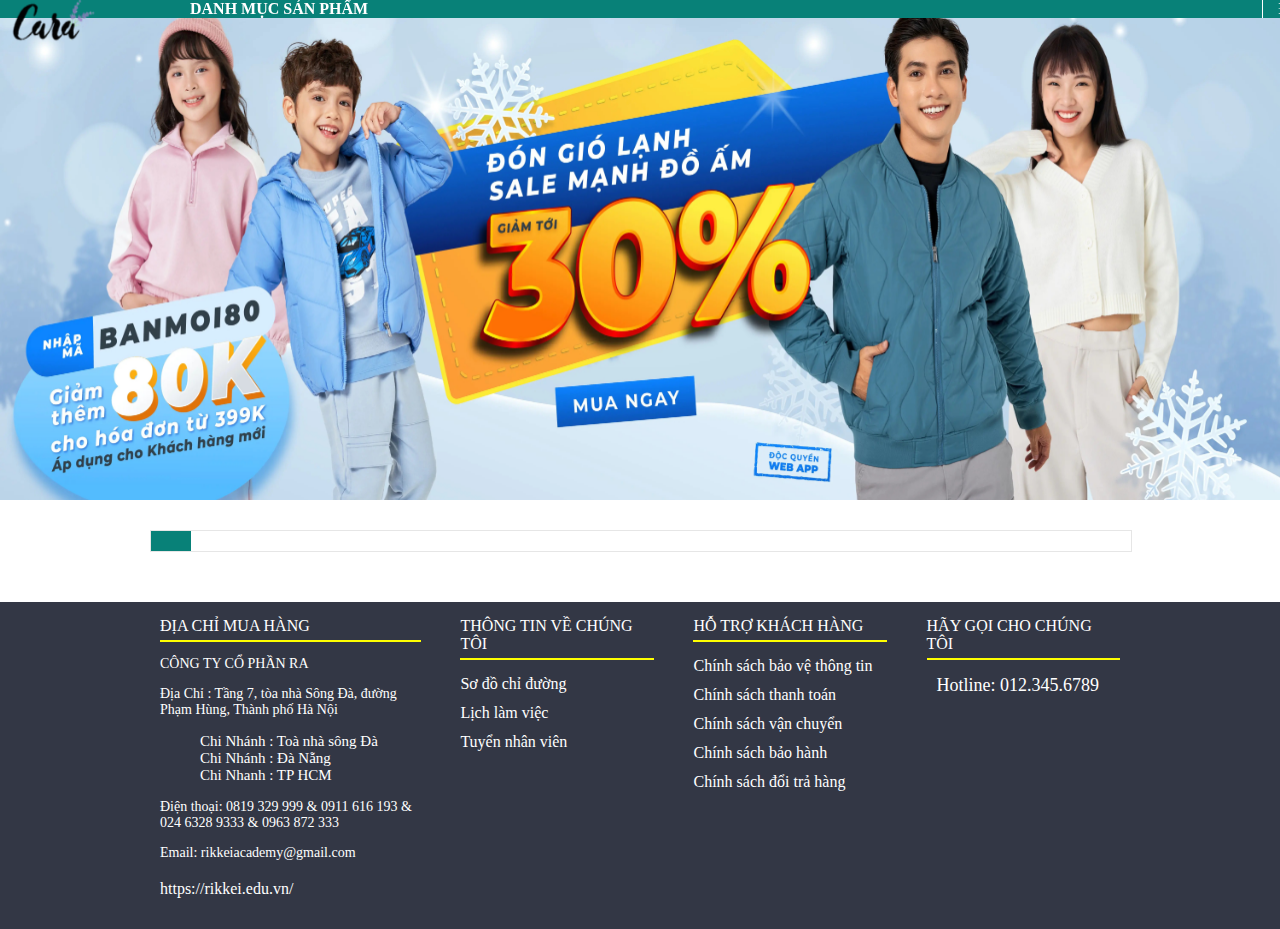
<file: user/page/index.html>
<!DOCTYPE html>
<html lang="en">
  <head>
    <meta charset="UTF-8" />
    <meta name="viewport" content="width=device-width, initial-scale=1.0" />
    <title>Document</title>
    <link
      rel="stylesheet"
      href="https://cdnjs.cloudflare.com/ajax/libs/font-awesome/6.4.2/css/all.min.css"
      integrity="sha512-z3gLpd7yknf1YoNbCzqRKc4qyor8gaKU1qmn+CShxbuBusANI9QpRohGBreCFkKxLhei6S9CQXFEbbKuqLg0DA=="
      crossorigin="anonymous"
      referrerpolicy="no-referrer"
    />
    <link
      href="https://cdn.jsdelivr.net/npm/bootstrap@5.0.2/dist/css/bootstrap.min.css"
      rel="stylesheet"
      integrity="sha384-EVSTQN3/azprG1Anm3QDgpJLIm9Nao0Yz1ztcQTwFspd3yD65VohhpuuCOmLASjC"
      crossorigin="anonymous"
    />
    <!-- <link
      href="https://cdn.jsdelivr.net/npm/sweetalert2@11.10.0/dist/sweetalert2.min.css"
      rel="stylesheet"
    /> -->
    <link rel="stylesheet" href="./index.css" />
  </head>

  <body>
    <div class="container-main">
      <div class="container-header">
        <div class="container-header-img">
          <div class="icon-main">
            <img src="../img/logo.png" alt="" />
          </div>
        </div>
        <!-- <div class="container-header-input">
                <input type="text" placeholder="Nhập từ khóa tìm kiếm">
                <i class="fa-solid fa-magnifying-glass"></i>
            </div> -->
      </div>
      <div class="container-body">
        <div class="body-navbar">
          <div class="body-navbar-list" id="navbar-list">
            <i class="fa-solid fa-bars"></i>
            <div onclick="handleReloadProduct()">DANH MỤC SẢN PHẨM</div>
            <div class="dropdown-content" id="dropdown"></div>
          </div>

          <div class="body-navbar-user">
            <div class="lg-rg">
              <a href="./register/register.html">Đăng kí</a>
              <a href="./login/login.html">Đăng nhập</a>
            </div>
          </div>
        </div>
        <div id="snackbar"></div>
        <div class="body-slide">
          <div class="body-slide-slize">
            <div class="slide-img">
              <img name="slide" width="100%" height="100%" />
            </div>
          </div>
        </div>
        <div class="body-items">
          <!-- <div class="body-navbar-list" id="navbar-list">
                    <i class="fa-solid fa-bars"></i>
                    <div onclick="handleReloadProduct()">DANH MỤC SẢN PHẨM</div>
                    <div class="dropdown-content" id="dropdown">
                    </div>
                </div> -->

          <div class="category-name">
            <div class="category-type"></div>
          </div>
          <div class="items" id="items"></div>
        </div>
      </div>
      <div class="container-footer">
        <div class="footer-item">
          <div class="ft-flex">
            <div class="ft-flex-item">
              <div class="ft-h">ĐỊA CHỈ MUA HÀNG</div>
              <div class="ft-desc">
                <p class="ft-desc-h">CÔNG TY CỔ PHẦN RA</p>
                <p>
                  Địa Chỉ : Tầng 7, tòa nhà Sông Đà, đường Phạm Hùng, Thành phố
                  Hà Nội
                </p>
                <ul>
                  <li>Chi Nhánh : Toà nhà sông Đà</li>
                  <li>Chi Nhánh : Đà Nẵng</li>
                  <li>Chi Nhanh : TP HCM</li>
                </ul>
                <p>
                  Điện thoại: 0819 329 999 & 0911 616 193 & 024 6328 9333 & 0963
                  872 333
                </p>
                <p>Email: rikkeiacademy@gmail.com</p>
                <div>https://rikkei.edu.vn/</div>
              </div>
            </div>
            <div class="ft-flex-item">
              <div class="ft-h">THÔNG TIN VỀ CHÚNG TÔI</div>
              <div class="ft-desc">
                <div>Sơ đồ chỉ đường</div>
                <div>Lịch làm việc</div>
                <div>Tuyển nhân viên</div>
              </div>
            </div>
            <div class="ft-flex-item">
              <div class="ft-h">HỖ TRỢ KHÁCH HÀNG</div>
              <div class="ft-desc">
                <div>Chính sách bảo vệ thông tin</div>
                <div>Chính sách thanh toán</div>
                <div>Chính sách vận chuyển</div>
                <div>Chính sách bảo hành</div>
                <div>Chính sách đổi trả hàng</div>
              </div>
            </div>
            <div class="ft-flex-item">
              <div class="ft-h">HÃY GỌI CHO CHÚNG TÔI</div>
              <div class="ft-desc">
                <div class="item-hotline">
                  <i class="fa-solid fa-phone"></i>
                  <div class="hotline">Hotline: 012.345.6789</div>
                </div>
              </div>
            </div>
          </div>
        </div>
      </div>
    </div>
  </body>
  <script
    src="https://cdn.jsdelivr.net/npm/bootstrap@5.0.2/dist/js/bootstrap.bundle.min.js"
    integrity="sha384-MrcW6ZMFYlzcLA8Nl+NtUVF0sA7MsXsP1UyJoMp4YLEuNSfAP+JcXn/tWtIaxVXM"
    crossorigin="anonymous"
  ></script>
  <script src="https://code.jquery.com/jquery-3.6.4.slim.min.js"></script>
  <script src="https://cdn.jsdelivr.net/npm/@popperjs/core@2.10.2/dist/umd/popper.min.js"></script>
  <script src="index.js"></script>
</html>
</file>
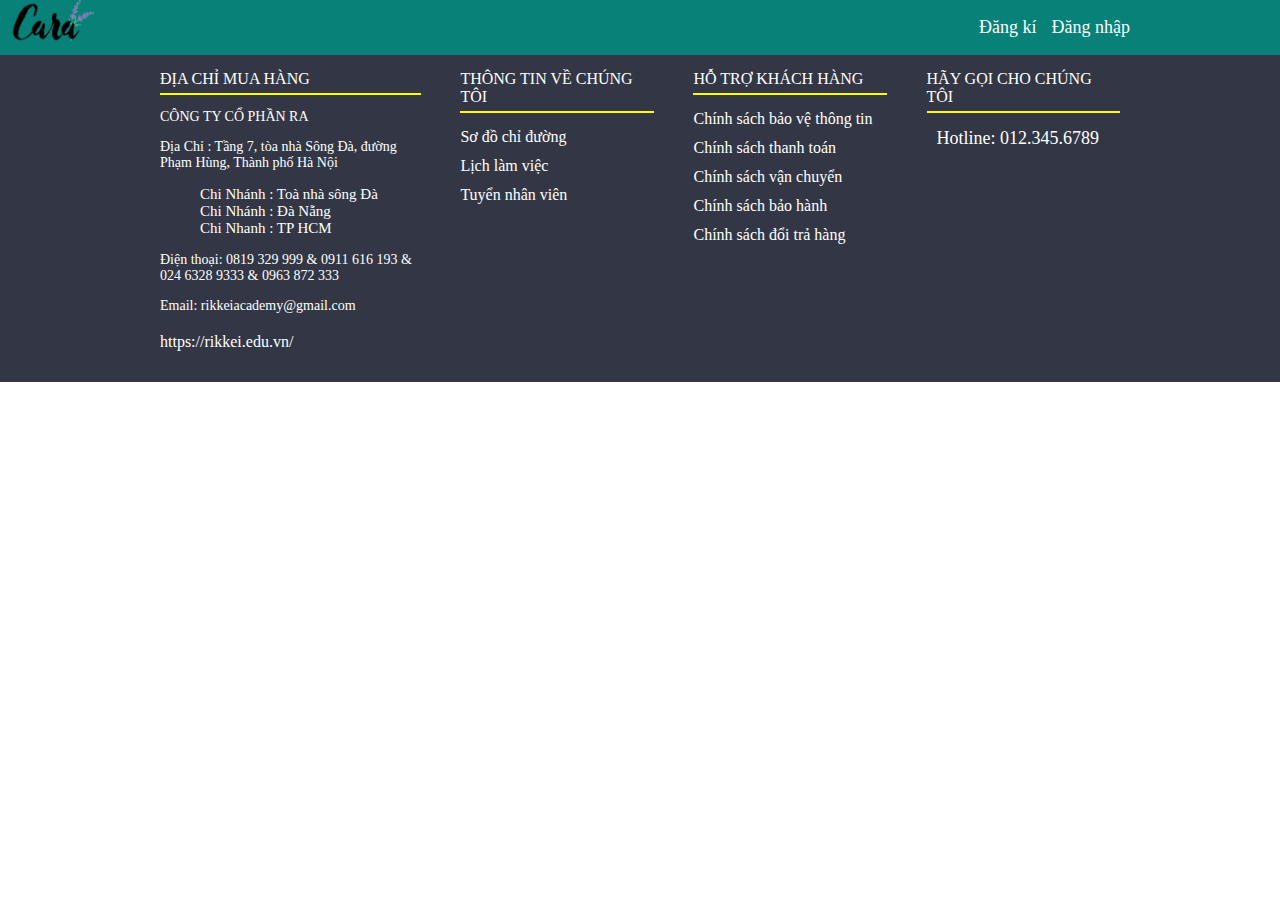
<file: user/page/product.html>
<!DOCTYPE html>
<html lang="en">
  <head>
    <meta charset="UTF-8" />
    <meta name="viewport" content="width=device-width, initial-scale=1.0" />
    <link rel="stylesheet" href="https://cdnjs.cloudflare.com/ajax/libs/font-awesome/6.4.2/css/all.min.css"
        integrity="sha512-z3gLpd7yknf1YoNbCzqRKc4qyor8gaKU1qmn+CShxbuBusANI9QpRohGBreCFkKxLhei6S9CQXFEbbKuqLg0DA=="
        crossorigin="anonymous" referrerpolicy="no-referrer" />
    <link rel="stylesheet" href="./product.css">
    <title>Document</title>
  </head>
  <body>
    <div class="container-main">
      <div class="container-header">
        <div class="container-header-img">
          <div class="icon-main" onclick="handleReloadProduct()">
            <img src="../img/logo.png" alt="" />
          </div>
        </div>
        <!-- <div class="container-header-input">
                <input type="text" placeholder="Nhập từ khóa tìm kiếm">
                <i class="fa-solid fa-magnifying-glass"></i>
            </div> -->
      </div>

      <div id="snackbar"></div>

      <div class="container-body">
        <div class="body-navbar">
            <div class="body-navbar-user">
                <div class="lg-rg">
                    <a href="./register/register.html">Đăng kí</a>
                    <a href="./login/login.html">Đăng nhập</a>
                </div>
                
            </div>
        </div>
    </div>
    </div>

    <div class="main" id="main-detail">

    </div>

    <div class="container-footer">
        <div class="footer-item">
            <div class="ft-flex">
                <div class="ft-flex-item">
                    <div class="ft-h">ĐỊA CHỈ MUA HÀNG</div>
                    <div class="ft-desc">
                        <p class="ft-desc-h">CÔNG TY CỔ PHẦN RA</p>
                        <p>Địa Chỉ : Tầng 7, tòa nhà Sông Đà, đường Phạm Hùng, Thành phố Hà Nội
                        </p>
                        <ul>
                            <li>Chi Nhánh : Toà nhà sông Đà </li>
                            <li>Chi Nhánh : Đà Nẵng</li>
                            <li>Chi Nhanh : TP HCM</li>
                        </ul>
                        <p>Điện thoại: 0819 329 999 & 0911 616 193 & 024 6328 9333 & 0963 872 333 </p>
                        <p>Email: rikkeiacademy@gmail.com</p>
                        <div>https://rikkei.edu.vn/</div>
                    </div>
                </div>
                <div class="ft-flex-item">
                    <div class="ft-h">THÔNG TIN VỀ CHÚNG TÔI</div>
                    <div class="ft-desc">
                        <div>Sơ đồ chỉ đường</div>
                        <div>Lịch làm việc</div>
                        <div>Tuyển nhân viên</div>
                    </div>
                </div>
                <div class="ft-flex-item">
                    <div class="ft-h">HỖ TRỢ KHÁCH HÀNG</div>
                    <div class="ft-desc">
                        <div>Chính sách bảo vệ thông tin</div>
                        <div>Chính sách thanh toán</div>
                        <div>Chính sách vận chuyển</div>
                        <div>Chính sách bảo hành</div>
                        <div>Chính sách đổi trả hàng</div>
                    </div>
                </div>
                <div class="ft-flex-item">
                    <div class="ft-h">HÃY GỌI CHO CHÚNG TÔI</div>
                    <div class="ft-desc">
                        <div class="item-hotline">
                            <i class="fa-solid fa-phone"></i>
                            <div class="hotline">Hotline: 012.345.6789</div>
                        </div>
                    </div>
                </div>
            </div>
        </div>
    </div>
  </body>
  <script src="./product.js"></script>
</html>
</file>
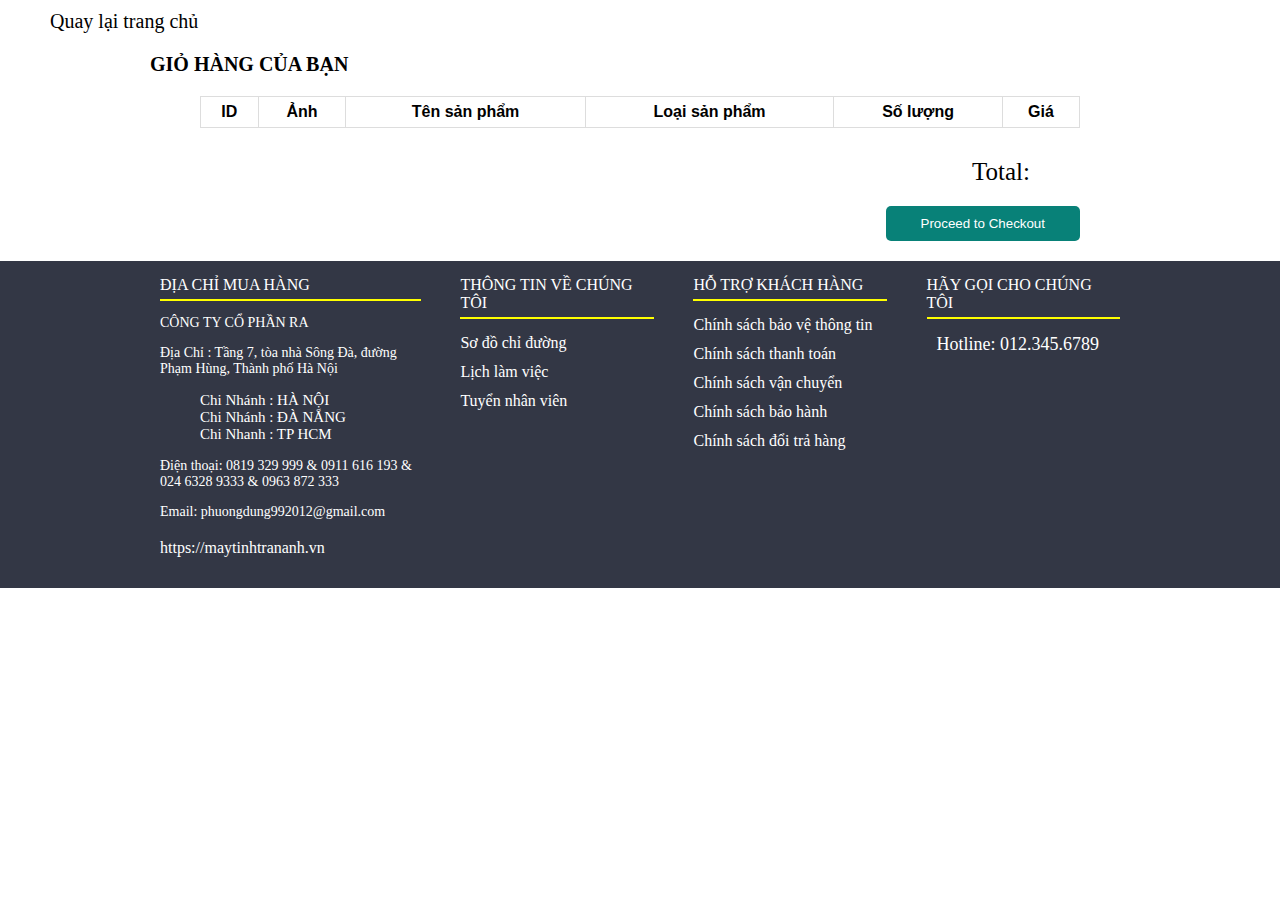
<file: user/page/store/cart.html>
<!DOCTYPE html>
<html lang="en">

<head>
    <meta charset="UTF-8">
    <meta name="viewport" content="width=device-width, initial-scale=1.0">
    <link rel="stylesheet" href="https://cdnjs.cloudflare.com/ajax/libs/font-awesome/6.4.2/css/all.min.css"
        integrity="sha512-z3gLpd7yknf1YoNbCzqRKc4qyor8gaKU1qmn+CShxbuBusANI9QpRohGBreCFkKxLhei6S9CQXFEbbKuqLg0DA=="
        crossorigin="anonymous" referrerpolicy="no-referrer" />
    <title>Document</title>
    <link rel="stylesheet" href="cart.css">
</head>

<body>
    <div class="container-main">
        <!-- <div class="container-header">
            <div class="container-header-img">
                <div class="icon-main">
                    <img src="../../img/logo.png" alt="">
                </div>
                
            </div>
             <div class="container-header-input">
                <input type="text" placeholder="Nhập từ khóa tìm kiếm">
                <i class="fa-solid fa-magnifying-glass"></i>
            </div> -->
        <!-- </div>  -->
        <div class="container-body">
            <div id="snackbar"></div>
            <div class="return">
                <a href="../index.html">
                    <i class="fa-solid fa-arrow-left"></i>
                    <span>Quay lại trang chủ</span>
                </a>
                
            </div>
            <div class="cart-name">GIỎ HÀNG CỦA BẠN</div>
            <div class="cart-table">
                <table>
                    <thead>
                        <tr>
                            <th>ID</th>
                            <th>Ảnh</th>
                            <th>Tên sản phẩm</th>
                            <th>Loại sản phẩm</th>
                            <th>Số lượng</th>
                            <th>Giá</th>
                        </tr>
                    </thead>
                    <tbody id="tbody">
                    </tbody>
                </table>
                <div class="total">
                    <div class="total-t">Total: </div>
                    <div class="total-count"></div>
                </div>
                <div class="btn-checkout">
                    <button onclick="submitCheckout()">Proceed to Checkout</button>
                </div>
            </div>
        </div>
        <div class="container-footer">
            <div class="footer-item">
                <div class="ft-flex">
                    <div class="ft-flex-item">
                        <div class="ft-h">ĐỊA CHỈ MUA HÀNG</div>
                        <div class="ft-desc">
                            <p class="ft-desc-h">CÔNG TY CỔ PHẦN RA</p>
                            <p>Địa Chỉ : Tầng 7, tòa nhà Sông Đà, đường Phạm Hùng, Thành phố Hà Nội
                            </p>
                            <ul>
                                <li>Chi Nhánh : HÀ NỘI </li>
                                <li>Chi Nhánh : ĐÀ NẴNG</li>
                                <li>Chi Nhanh : TP HCM</li>
                            </ul>
                            <p>Điện thoại: 0819 329 999 & 0911 616 193 & 024 6328 9333 & 0963 872 333 </p>
                            <p>Email: phuongdung992012@gmail.com</p>
                            <div>https://maytinhtrananh.vn</div>
                        </div>
                    </div>
                    <div class="ft-flex-item">
                        <div class="ft-h">THÔNG TIN VỀ CHÚNG TÔI</div>
                        <div class="ft-desc">
                            <div>Sơ đồ chỉ đường</div>
                            <div>Lịch làm việc</div>
                            <div>Tuyển nhân viên</div>
                        </div>
                    </div>
                    <div class="ft-flex-item">
                        <div class="ft-h">HỖ TRỢ KHÁCH HÀNG</div>
                        <div class="ft-desc">
                            <div>Chính sách bảo vệ thông tin</div>
                            <div>Chính sách thanh toán</div>
                            <div>Chính sách vận chuyển</div>
                            <div>Chính sách bảo hành</div>
                            <div>Chính sách đổi trả hàng</div>
                        </div>
                    </div>
                    <div class="ft-flex-item">
                        <div class="ft-h">HÃY GỌI CHO CHÚNG TÔI</div>
                        <div class="ft-desc">
                            <div class="item-hotline">
                                <i class="fa-solid fa-phone"></i>
                                <div class="hotline">Hotline: 012.345.6789</div>
                            </div>
                        </div>
                    </div>
                </div>
            </div>
        </div>
    </div>
    <div id="overlay">
        <div class="confirm-bill">
            <div class="confirm-sb">
                <div class="bill-text">Xác nhận mua hàng ?</div>
                <div class="checkout">
                    <button onclick="confirmSm()">Xác nhận</button>
                    <button onclick="cancelSm()">Hủy</button>
                </div>
            </div>
        </div>
    </div>
</body>
<script src="./cart.js"></script>

</html>
</file>
<file: user/page/index.css>
body {
    margin: 0;
    padding: 0;
}

.icon-main {
    width: 120px;
    height: 55px;
    position: absolute;
    left: 0;
    top: 0;
    cursor: pointer;
    z-index: 210;
    padding-left: 10px;
    position: fixed;
}

.container-header {
    position: relative;
}

.container-header-img {
    display: flex;
    background-color: rgb(254, 243, 243);
    justify-content: center;
}

.container-header-img img {
    width: 120px;
    height: 44px;
    cursor: pointer;
}

.container-header-input {
    
    position: absolute;
    /* top: 150px; */
    margin-left: 700px;
    z-index: 100;
}

.container-header-input input {
    height: 55px;
    padding: 10px;
    width: 350px;
    border: solid 1px #d4d4d4;
}

.fa-magnifying-glass {
    position: absolute;
    margin-left: -30px;
    top: 15px;
    font-size: 20px;
    color: orange;
    cursor: pointer;
}

.body-navbar {
    padding: 0 150px;
    position: fixed;
    width: 100%;
    z-index: 200;

}

.body-navbar {
    background-color: #088178;
    color: white;
    display: flex;
    justify-content: space-between;
    /* position: relative; */
}

.body-navbar-list {
    display: flex;
    background-color: #088178;
    align-items: center;
    gap: 20px;
    font-size: 16px;
    font-weight: 600;
    padding: 0 20px;
    cursor: pointer;
}

.body-navbar-user {
    display: flex;
    align-items: center;
}

.lg-rg {
    display: flex;
    gap: 15px;
}

.lg-rg>a {
    padding-left: 15px;
    border-left: 1px solid;
    cursor: pointer;
    color: white;
    text-decoration: none;
}

/* .body-slide {
    margin: 10px 0;
} */

.body-slide-slize {

    width: 100%;
}

.body-slide-slize .slide-img {
    height: 500px;
    background-size: cover;
}

 .dropdown-content {
    position: absolute;
    background-color: white;
    top: 50px;
    margin-left: -20px;
    min-width: 255px;
    box-shadow: 0px 8px 16px 0px rgba(0, 0, 0, 0.2);
    z-index: 1;
    display: none;
}

 .dropdown-content>div {
    color: black;
    padding: 12px 16px;
    text-decoration: none;
    display: block;
}

 .dropdown-content>div:hover {
    background-color: #ddd;
}

 .body-navbar-list:hover>.dropdown-content {
    display: block;
}

.body-items {
    padding: 30px 150px;
}

.category-name {
    width: 100%;
    border: 1px solid #e6e6e6;
    display: flex;
    justify-content: space-between;
}

.category-type {
    width: max-content;
    padding: 10px 20px;
    background-color: #088178;
    color: white;
    font-weight: 600;
}

.items {
    display: flex;
    flex-wrap: wrap;
    margin-top: 20px;
}


.card {
    /* box-shadow: rgba(0, 0, 0, 0.02) 20px 20px 30px !; */
    /* max-width: 23%; */
    border-radius: 20px !important;
    margin: 10px;
}

.card:hover {
    cursor: pointer;
    box-shadow: 0 0 5px 5px #ccc;
}

.card-img {
    height: 70%;
    /* padding: 5px 10px; */
    border-radius: 20px !important;

}

.card-img img {
    height: 100%;
    width: 100%;
    border-radius: 20px ;
    border-bottom-left-radius: 0;
    border-bottom-right-radius: 0;
}

.card-body {
    height: 50%;
}

.card-title {
    text-align: center;
}

.card-text {
    display: flex;
    justify-content: space-around;
}

.card-text-1 {
    width: 80%;
    text-align: center;
}

.card-text-2 {
    width: 20%;
}

.card-text-2 i {
    border-radius: 50%;
    color: #088178;
    background: none;

}

.s-2 {
    padding: 10px;
    background-color: rgb(230, 229, 229);
    cursor: pointer;
    color: black;
}

.s-2:hover {
    transform: scale(1.2);
    color: #1dbfaf;
}

.card-price {
    color: #088178;
    padding-top: 5px;
    font-size: 20px;
    font-weight: bold;

}




.footer-item {
    padding: 0 150px;
    background-color: #333745;
    color: white;
}

.ft-flex {
    display: flex;
    gap: 2%;
}

.ft-flex-item {
    padding: 15px 10px;
}

.ft-flex-item:nth-child(1) {
    width: 31%;
}

.ft-flex-item:nth-child(2),
.ft-flex-item:nth-child(3),
.ft-flex-item:nth-child(4) {
    width: 23%;
}

.ft-h {
    border-bottom: 2px solid yellow;
    padding-bottom: 5px;
    font-size: 16px;
}

.ft-desc {
    margin: 10px 0;
}

.ft-desc>ul,
li {
    list-style-type: none;
    font-size: 15px;
}

.ft-desc-h {
    font-size: 15px;
}

.ft-desc>p {
    font-size: 14px;
}

.ft-desc>div {
    cursor: pointer;
    padding: 5px 0;
    border-bottom: 1px solid transparent;
}

.ft-desc>div:hover {
    border-bottom: 1px solid white;
    width: max-content;
}

.item-hotline {
    display: flex;
    gap: 10px;
}

.fa-phone {
    color: orange;
    font-size: 20px;
}

.hotline {
    font-size: 18px;
    width: 100%;
}

.user-afterLogin {
    display: flex;
    align-items: center;
    cursor: default;
}

.img-avatar {
    width: 45px;
    height: 45px;
    border-radius: 5px;
    cursor: pointer;
    margin: 5px 0;
    background-color: white;
}

.img-bar {
    display: flex;
    flex-direction: column;
    background-color: rgb(255, 255, 255);
    box-shadow: 0 0 0 2px #ded9d9;
    /* border: 1px solid; */
    color: black;
    position: absolute;
    top: 55px;
    right: 150px;
    border-radius: 5px;
    border-top-right-radius: 0px !important;
}

.img-bar>div {
    padding: 10px;
    cursor: pointer;
    border: 1px solid transparent;
}

.img-bar>div:hover {
    /* border-top: 1px solid;
    border-bottom: 1px solid; */
    background-color: #088178;
    color: #fff;
}

.user-cart {
    position: relative;
    display: flex;
    align-items: center;
    cursor: pointer;
}

.user-cart-quantity {
    font-size: 12px;
    position: absolute;
    background-color: rgb(64, 237, 16);
    padding: 2px 5px;
    border-radius: 50%;
    right: -10px;
    top: -15px;
}

#snackbar {
    visibility: hidden;
    min-width: 240px;
    margin-left: -125px;
    background-color: #333;
    color: #fff;
    text-align: center;
    border-radius: 2px;
    padding: 16px;
    position: fixed;
    z-index: 1;
    left: 50%;
    bottom: 25px;
    font-size: 15px;
}

#snackbar.show {
    visibility: visible;
    animation: fadein 0.5s, fadeout 0.5s 2.5s;
}
#snackbar.success {
    background-color: rgb(13, 200, 13);
}
#snackbar.warning {
    background-color: rgb(250, 32, 32);
}
@keyframes fadein {
    from {
        bottom: 0;
        opacity: 0;
    }

    to {
        bottom: 25px;
        opacity: 1;
    }
}
</file>
<file: user/page/product.css>
body {
    margin: 0;
    padding: 0;
}

.container-main {
    height: 55px;
}

.icon-main {
    width: 120px;
    height: 55px;
    position: absolute;
    left: 0;
    top: 0;
    cursor: pointer;
    z-index: 210;
    position: fixed;
    padding-left: 10px;
}

.container-header {
    position: relative;
}


.container-header-img {
    display: flex;
    background-color: rgb(254, 243, 243);
    justify-content: center;
}

.container-header-img img {
    width: 100%;
    height: 80%;
    cursor: pointer;
}

.container-header-input {
    
    position: absolute;
    /* top: 150px; */
    margin-left: 700px;
    z-index: 100;
}

.container-header-input input {
    height: 55px;
    padding: 10px;
    width: 350px;
    border: solid 1px #d4d4d4;
}

.fa-magnifying-glass {
    position: absolute;
    margin-left: -30px;
    top: 15px;
    font-size: 20px;
    color: orange;
    cursor: pointer;
}

.container-body {
    position: fixed;
    z-index: 200;
    width: 100%;
}

.body-navbar {
    padding: 0 150px;
    height: 55px;
    
}

.body-navbar {
    background-color: #088178;
    color: white;
    display: flex;
    justify-content: flex-end;
    position: relative;
}

.body-navbar-list {
    display: flex;
    background-color: #088178;
    align-items: center;
    gap: 20px;
    font-size: 16px;
    font-weight: 600;
    padding: 0 20px;
    cursor: pointer;
}

.body-navbar-user {
    display: flex;
    align-items: center;
}

.lg-rg {
    display: flex;
    gap: 15px;
}

.lg-rg a {
    text-decoration: none;
    font-size: 18px;
    color: #fff;
}

.lg-rg a:hover {
    color: black;
}


.user-afterLogin {
    display: flex;
    align-items: center;
    cursor: default;
}

.img-avatar {
    width: 45px;
    height: 45px;
    border-radius: 5px;
    cursor: pointer;
    margin: 5px 0;
    background-color: white;
}

.img-bar {
    display: flex;
    flex-direction: column;
    background-color: rgb(255, 255, 255);
    box-shadow: 0 0 0 2px #ded9d9;
    /* border: 2px solid; */
    color: black;
    position: absolute;
    top: 55px;
    right: 150px;
    border-radius: 5px;
    border-top-right-radius: 0px !important;
}

.img-bar>div {
    padding: 10px;
    cursor: pointer;
    border: 1px solid transparent;
}

.img-bar>div:hover {
    /* border-top: 1px solid;
    border-bottom: 1px solid; */
    background-color: #088178;
    color: #fff;
}

.footer-item {
    padding: 0 150px;
    background-color: #333745;
    color: white;
}

.ft-flex {
    display: flex;
    gap: 2%;
}

.ft-flex-item {
    padding: 15px 10px;
}

.ft-flex-item:nth-child(1) {
    width: 31%;
}

.ft-flex-item:nth-child(2),
.ft-flex-item:nth-child(3),
.ft-flex-item:nth-child(4) {
    width: 23%;
}

.ft-h {
    border-bottom: 2px solid yellow;
    padding-bottom: 5px;
    font-size: 16px;
}

.ft-desc {
    margin: 10px 0;
}

.ft-desc>ul,
li {
    list-style-type: none;
    font-size: 15px;
}

.ft-desc-h {
    font-size: 15px;
}

.ft-desc>p {
    font-size: 14px;
}

.ft-desc>div {
    cursor: pointer;
    padding: 5px 0;
    border-bottom: 1px solid transparent;
}

.ft-desc>div:hover {
    border-bottom: 1px solid white;
    width: max-content;
}

.item-hotline {
    display: flex;
    gap: 10px;
}

.fa-phone {
    color: orange;
    font-size: 20px;
}

.hotline {
    font-size: 18px;
    width: 100%;
}

.section-p1 {
    padding: 40px 80px;
  }

#product-detail {
    display: flex;
    margin-top: 20px;
  }
  #product-detail .single-pro-img {
    width: 40%;
    margin-right: 50px;
  }
  
  .small-img-group {
    display: flex;
    justify-content: space-between;
    background-color: #fff;
  }
  
  .small-img-col {
    flex-basis: 24%;
    cursor: pointer;
  }
  
  #product-detail .single-pro-details {
    width: 50%;
    /* padding-top: 30px; */
  }

  #product-detail .single-pro-details h1 {
    font-size: 36px;
    font-weight: 700;
    margin: 0;
  }
  
  /* #product-detail .single-pro-details h3 {
    padding: 30px 0 20px 0;
  } */
  
  #product-detail .single-pro-details h2,h3 {
    font-size: 26px;
    font-weight: 600;
    margin-top: 10px;
    margin-bottom: 10px;
  }
  
  #product-detail .single-pro-details h4 {
    font-size: 20px;
    font-weight: 550;
    font-style: italic;
  }
  
 
  
  .single-pro-details input {
    width: 80px;
    height: 40px;
    padding-left: 10px;
    font-size: 16px;
    margin-right: 10px;
    text-align: center;
  }
  
  .single-pro-details input:hover {
    outline: none;
  }
  
  .single-pro-details button {
    background: #088178;
    color: #fff;
    width: 100px;
    height: 45px;
    border: none;
    border-radius: 4px;
  }

  .single-pro-details button:hover {
    background-color: #1dbfaf;
  }
  
  #product-details .single-pro-details span {
    line-height: 25px;
  }

  .normal:hover {
    cursor: pointer;
  }

  
.user-cart {
    position: relative;
    display: flex;
    align-items: center;
    cursor: pointer;
}

.user-cart-quantity {
    font-size: 12px;
    position: absolute;
    background-color: rgb(64, 237, 16);
    padding: 2px 5px;
    border-radius: 50%;
    right: -10px;
    top: -15px;
}

#snackbar {
    visibility: hidden;
    min-width: 240px;
    margin-left: -125px;
    background-color: #333;
    color: #fff;
    text-align: center;
    border-radius: 2px;
    padding: 16px;
    position: fixed;
    z-index: 1;
    left: 50%;
    bottom: 25px;
    font-size: 15px;
}

#snackbar.show {
    visibility: visible;
    animation: fadein 0.5s, fadeout 0.5s 2.5s;
}
#snackbar.success {
    background-color: rgb(13, 200, 13);
}
#snackbar.warning {
    background-color: rgb(250, 32, 32);
}
@keyframes fadein {
    from {
        bottom: 0;
        opacity: 0;
    }

    to {
        bottom: 25px;
        opacity: 1;
    }
}
</file>
<file: user/page/store/cart.css>
body {
    margin: 0;
    padding: 0;
}

.container-header {
    position: relative;
}

/* .container-header-img {
    display: flex;
    background-color: rgb(254, 243, 243);
    justify-content: center;
    padding: 0 150px;
}

.container-header-img img {
    cursor: pointer;
    width: 100%;
}

.container-header-input {
    position: absolute;
    top: 25px;
    margin-left: 450px;
} */

/* .container-header-input input {
    padding: 10px;
    width: 350px;
    border: solid 1px #d4d4d4
} */

.container-header-input {
    
    position: absolute;
    /* top: 150px; */
    margin-left: 700px;
    z-index: 100;
}

.container-header-input input {
    height: 55px;
    padding: 10px;
    width: 350px;
    border: solid 1px #d4d4d4;
}

.fa-magnifying-glass {
    position: absolute;
    margin-left: -30px;
    top: 12px;
    font-size: 20px;
    color: orange;
    cursor: pointer;
}
.return {
    margin-top: 10px;
}
a {
    text-decoration: none;
    color: black;
    padding-left: 50px;
    padding-right: 30px;
    font-size: 20px;
}
a:hover {
    color: #088178;
}

.return span {
    font-size: 20px;
}

.cart-name {
    padding: 20px 150px;
    font-size: 20px;
    font-weight: 600;
    cursor: default;
}
.cart-table {
    padding: 0 200px;
}
img {
    width: 90px;
    height: 90px;
}
.quantity-change {
    display: flex;
    justify-content: center;
    align-items: center;
    gap: 20px;
}
.quantity-change button {
    padding: 5px 10px;
    font-weight: 700;
}

table {
    font-family: arial, sans-serif;
    border-collapse: collapse;
    width: 100%;
    cursor: default;
}

td,
th {
    border: 1px solid #dddddd;
    text-align: center;
    padding: 6px;
}
.total {
    display: flex;
    justify-content: flex-end;
    gap: 50px;
    padding-top: 30px;
}
.total-t {
    font-size: 25px;
}
.total-count {
    font-size: 18px;
    display: flex;
    align-items: center;
}
.btn-checkout {
    display: flex;
    justify-content: flex-end;
    margin: 20px 0;
}
.btn-checkout button {
    border-radius: 5px;
    border: none;
    padding: 10px 35px;
    background-color: #088178;
    color: white;
    cursor: pointer;
}






.footer-item {
    padding: 0 150px;
    background-color: #333745;
    color: white;
}

.ft-flex {
    display: flex;
    gap: 2%;
}

.ft-flex-item {
    padding: 15px 10px;
}

.ft-flex-item:nth-child(1) {
    width: 31%;
}

.ft-flex-item:nth-child(2),
.ft-flex-item:nth-child(3),
.ft-flex-item:nth-child(4) {
    width: 23%;
}

.ft-h {
    border-bottom: 2px solid yellow;
    padding-bottom: 5px;
    font-size: 16px;
}

.ft-desc {
    margin: 10px 0;
}

.ft-desc>ul,
li {
    list-style-type: none;
    font-size: 15px;
}

.ft-desc-h {
    font-size: 15px;
}

.ft-desc>p {
    font-size: 14px;
}

.ft-desc>div {
    cursor: pointer;
    padding: 5px 0;
    border-bottom: 1px solid transparent;
}

.ft-desc>div:hover {
    border-bottom: 1px solid white;
    width: max-content;
}

.item-hotline {
    display: flex;
    gap: 10px;
}

.fa-phone {
    color: orange;
    font-size: 20px;
}

.hotline {
    font-size: 18px;
    width: 100%;
}
.error {
    color: red;
}
/* notification */
#snackbar {
    visibility: hidden;
    min-width: 240px;
    background-color: #333;
    color: #fff;
    text-align: center;
    border-radius: 2px;
    padding: 16px;
    position: fixed;
    z-index: 1;
    right: 30px;
    top: 90px;
    font-size: 15px;
}

#snackbar.show {
    visibility: visible;
    animation: fadein 0.5s, fadeout 0.5s 2.5s;
}
#snackbar.success {
    background-color: rgb(13, 200, 13);
}
#snackbar.warning {
    background-color: rgb(250, 32, 32);
}
@keyframes fadein {
    from {
        right: 0;
        opacity: 0;
    }
    to {
        right: 30px;
        opacity: 1;
    }
}

/* overlay */
#overlay {
    position: fixed;
    display: none;
    width: 100%;
    height: 100%;
    top: 0;
    left: 0;
    right: 0;
    bottom: 0;
    background-color: rgba(0, 0, 0, 0.5);
    z-index: 2;
    cursor: pointer;
}
.confirm-bill {
    width: 600px;
    border: 1px solid;
    border-radius: 5px;
    padding: 20px;
    line-height: 35px;
    position: absolute;
    left: 50%;
    transform: translate(-50%, 50%);
    background-color: white;
    height: 200px;
}

.bill-text {
    text-align: center;
    font-size: 24px;
    color: #088178;
    font-weight: 600;
}

.checkout {
    display: flex;
    align-items: center;
    justify-content: space-around;
}

.confirm-bill button {
    margin-top: 10px;
    padding: 5px 10px;
    width: 40%;
    height: 40px;
    background-color: #088178;
    color: #fff;
    border-radius: 10px;
    border: none;
    cursor: pointer;
}

.confirm-bill button:hover {
    background-color: #1dbfaf;
}



.form-sb-bill > input {
    width: 100%;

}
</file>
